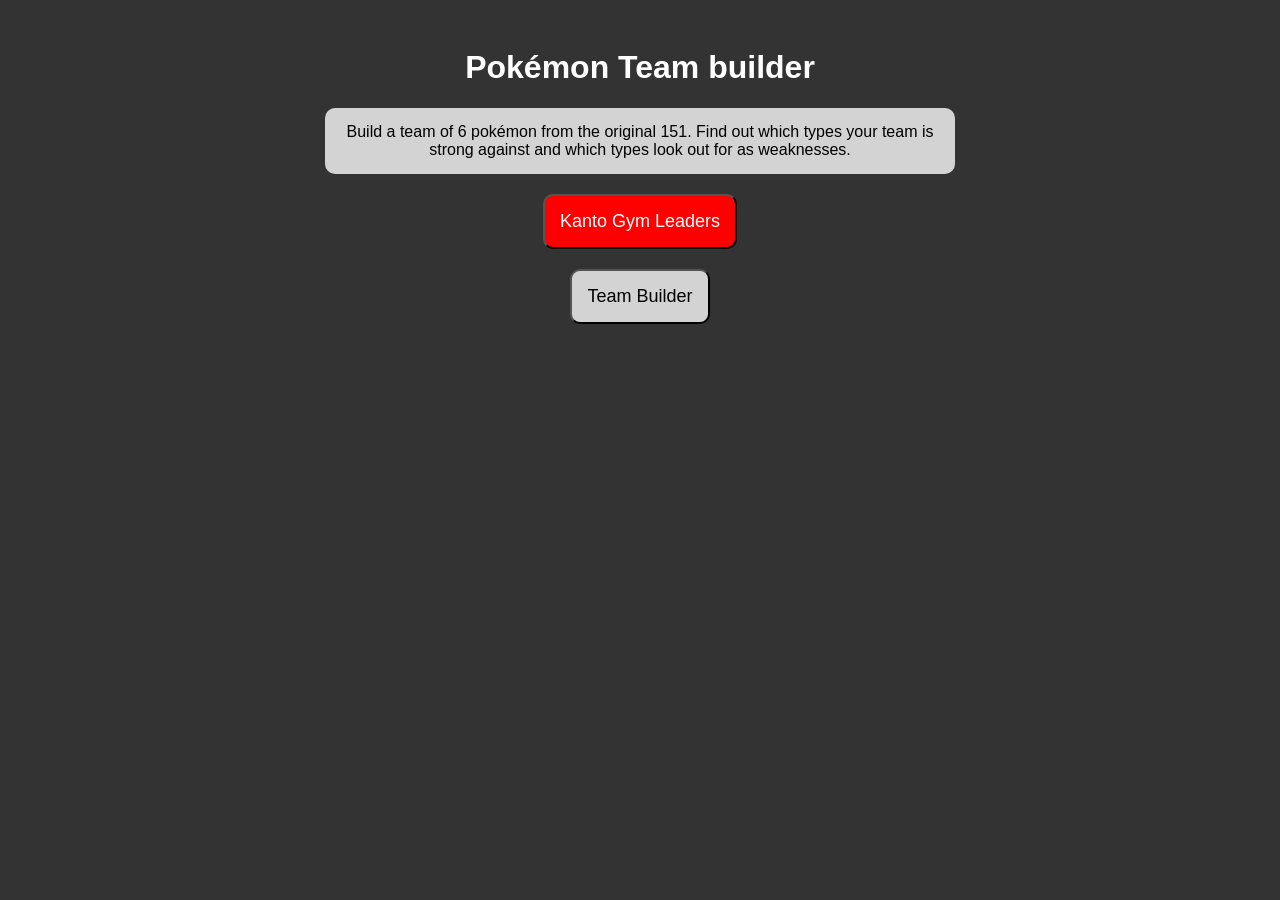
<file: index.html>
<!DOCTYPE html>
<html>
<head>
    <meta charset="UTF-8">
<style>
    body 
    {
        background-color: rgb(51, 51, 51);
        font-family: 'Gill Sans', 'Gill Sans MT', Calibri, 'Trebuchet MS', sans-serif;
        padding: 20px;
    }
    p
    {
        color: black;
        text-align: center;
    }
    
    h1 
    {
        color: white;
        text-align: center; 
    }
    .description
    {
        background-color: lightgray;
        padding: 15px;
        border-radius: 10px;
        max-width: 600px;
        margin: 20px auto;
    }
    .styleKanto
    {
        background-color: #ff0000;
        padding: 15px;
        border-radius: 10px;
        max-width: 300px;
        margin: 20px auto;
        display: block;
        color: white;
        text-align: center;
        font-size: large;
    }
    .styleBuilder
    {
        background-color: lightgray;
        padding: 15px;
        border-radius: 10px;
        max-width: 300px;
        margin: 20px auto;
        display: block;
        color: black;
        text-align: center;
        font-size: large;
    }
</style>
    <title>Pokémon Team Builder</title>
</head>
<body>
    <h1>
        Pokémon Team builder
    </h1>
    <p class="description">
        Build a team of 6 pokémon from the original 151. Find out which types your team is strong against and which types look out for as weaknesses. 
    </p>
</body>
<button onclick="window.location.href='Kanto.html'" class="styleKanto">
    Kanto Gym Leaders
</button>
<button onclick="window.location.href='TeamBuilder.html'" class="styleBuilder">
    Team Builder
</button>
</html>
</file>
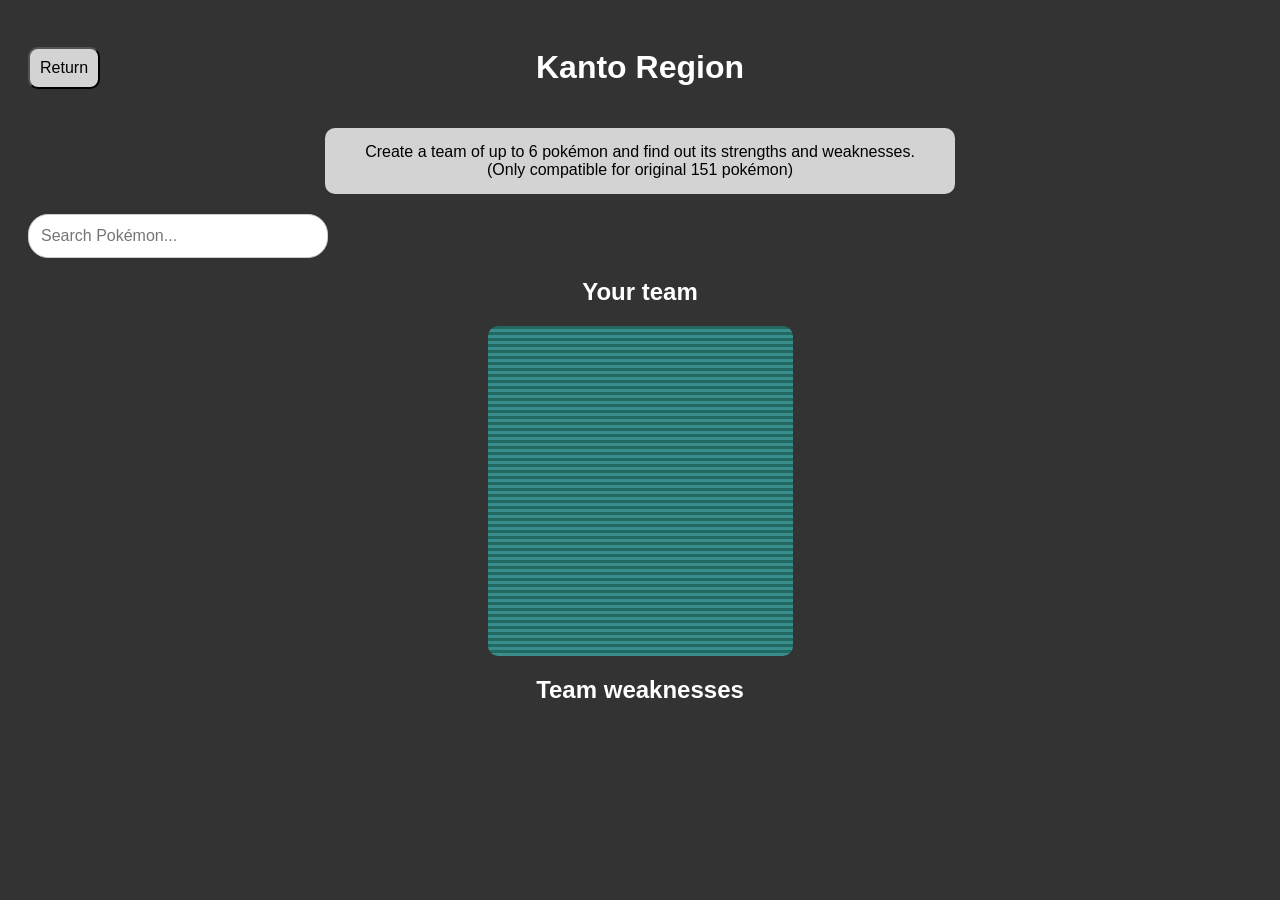
<file: TeamBuilder.html>
<!DOCTYPE html>
<html>
<head>
    <link rel="stylesheet" href="teamBuilder.css">
    <meta charset="UTF-8">
    <Title>Pokemon Team Builder</Title>
</head>
<body>
    <div class="header">
        <button onclick="window.location.href='index.html'" class="stylehb">
         Return
         </button>
         <h1>Kanto Region</h1>
         </div>
         <p class="description">
            Create a team of up to 6 pokémon and find out its strengths and weaknesses. <br>
            (Only compatible for original 151 pokémon)
        </p>
    
        <div class="search-container">
            <input id="pokemon-search" type="search" placeholder="Search Pokémon...">
            <div id="search-results"></div>
        </div>
    </div>
    <h2 class="header">Your team</h2>
    <div id="pokemon-spot" class = "team"></div>
    <h2 class="header">Team weaknesses</h2>
    <div id="analysis"></div>
    <script src="pokemonData.js"></script>
    <script src="typeChart.js"> </script>
    <script src="teamBuilder.js"></script>
</body>
</html>
</file>
<file: teamBuilder.css>
.header
{
    position: relative;
    display: flex;
    justify-content: center;
    align-items: center;
}

.header button
{
    position: absolute;
    left: 0;
}

body
{
    background-color: rgb(51, 51, 51);
    font-family: 'Gill Sans', 'Gill Sans MT', Calibri, 'Trebuchet MS', sans-serif;
    padding: 20px;
}

h1
{
    color: white;
    text-align: center;
}

h2
{
    color: white;
}

.description
{
    background-color: lightgray;
    padding: 15px;
    border-radius: 10px;
    max-width: 600px;
    margin: 20px auto;
    text-align: center;
}

.stylehb
{
    background-color: lightgray;
    padding: 10px;
    border-radius: 10px;
    max-width: 600px;
    font-size: medium;
    text-align: center;
}

.search-container
{
    position: relative;
    width: 300px;
}

#pokemon-search
{
    width: 100%;
    box-sizing: border-box;
    padding: 12px;
    font-size: 16px;
    border: 1px solid #ccc;
    border-radius: 20px;
    outline: none;
}

#search-results
{
    display: none;
    flex-direction: column;
    position: absolute;
    top: 100%;
    left: 0;
    width: 100%;
    box-sizing: border-box;
    background: white;
    border: 1px solid #ccc;
    border-radius: 0 0 12px 12px;
    box-shadow: 0 4px 8px #0002;
    overflow: hidden;
    z-index: 10;
}

#search-results button
{
    background: white;
    border: none;
    padding: 10px 12px;
    text-align: left;
    font-size: 15px;
    cursor: pointer;
}

#search-results button:hover
{
    background: #f0f0f0;
}

#pokemon-spot
{
    display: flex;
    gap: 15px;
    flex-wrap: wrap;
}

#pokemon-spot p
{
    color: white;
    text-align: center;
}

#pokemon-spot img
{
    width: 80px;
    height: 80px;
    object-fit: contain;
}
.team
{
    background: repeating-linear-gradient( #226961 0 3px,#398D8D 3px 6px );
    background-color: #398286;
    padding: 15px;
    border-radius: 10px;
    width: 275px;
    height: 300px;
    margin: 20px auto;
    text-align: center;
    align-content: space-evenly;
}
#analysis p
{
    color: white;
}
</file>
